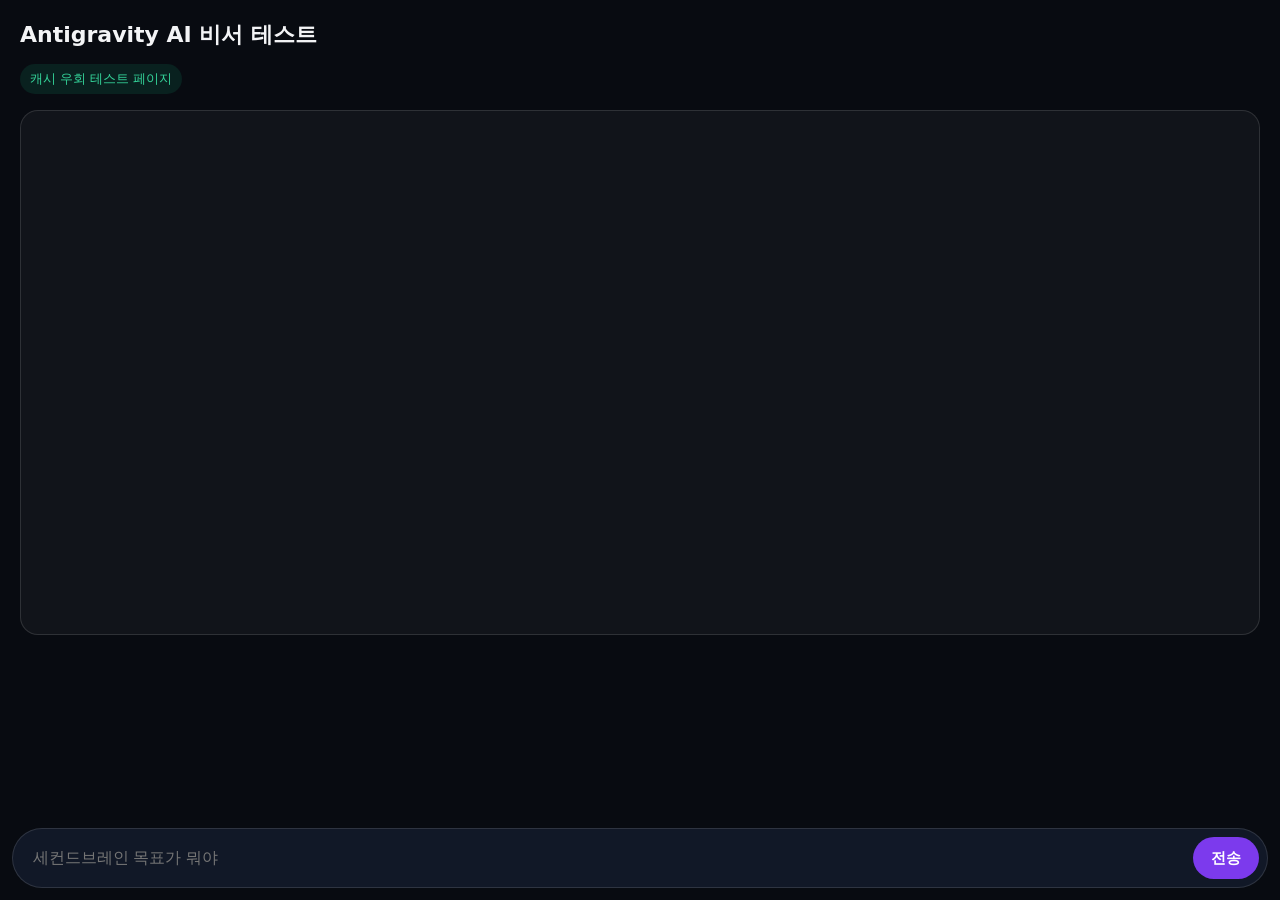
<file: fresh.html>
<!DOCTYPE html>
<html lang="ko">
<head>
  <meta charset="UTF-8">
  <meta name="viewport" content="width=device-width, initial-scale=1.0">
  <meta http-equiv="Cache-Control" content="no-store">
  <title>Antigravity AI 비서 테스트</title>
  <style>
    body {
      margin: 0;
      padding: 20px;
      background: #080B11;
      color: #F3F4F6;
      font-family: system-ui, -apple-system, BlinkMacSystemFont, "Segoe UI", sans-serif;
    }
    h1 { font-size: 22px; margin: 0 0 14px; }
    .status {
      color: #34D399;
      background: rgba(16,185,129,.12);
      display: inline-block;
      padding: 6px 10px;
      border-radius: 999px;
      font-size: 13px;
      margin-bottom: 16px;
    }
    #log {
      min-height: 55vh;
      border: 1px solid rgba(255,255,255,.12);
      border-radius: 18px;
      padding: 14px;
      background: rgba(255,255,255,.04);
      overflow-y: auto;
      white-space: pre-wrap;
    }
    .me, .ai {
      padding: 10px 12px;
      border-radius: 14px;
      margin: 10px 0;
      line-height: 1.45;
    }
    .me { background: #6D28D9; margin-left: 32px; }
    .ai { background: rgba(255,255,255,.08); margin-right: 32px; }
    .bar {
      position: fixed;
      left: 12px;
      right: 12px;
      bottom: 12px;
      display: flex;
      gap: 8px;
      background: #111827;
      padding: 8px;
      border-radius: 999px;
      border: 1px solid rgba(255,255,255,.12);
    }
    input {
      flex: 1;
      border: 0;
      outline: 0;
      background: transparent;
      color: white;
      padding: 12px;
      font-size: 16px;
    }
    button {
      border: 0;
      border-radius: 999px;
      background: #7C3AED;
      color: white;
      font-weight: 700;
      padding: 0 18px;
      font-size: 15px;
    }
  </style>
</head>
<body>
  <h1>Antigravity AI 비서 테스트</h1>
  <div class="status">캐시 우회 테스트 페이지</div>
  <div id="log"></div>
  <div class="bar">
    <input id="msg" placeholder="세컨드브레인 목표가 뭐야" autocomplete="off">
    <button onclick="send()">전송</button>
  </div>
  <script>
    const log = document.getElementById('log');
    const input = document.getElementById('msg');

    function add(cls, text) {
      const div = document.createElement('div');
      div.className = cls;
      div.textContent = text;
      log.appendChild(div);
      log.scrollTop = log.scrollHeight;
    }

    async function send() {
      const text = input.value.trim();
      if (!text) return;
      input.value = '';
      add('me', text);
      try {
        const res = await fetch('/api/chat', {
          method: 'POST',
          headers: { 'Content-Type': 'application/json; charset=utf-8' },
          body: JSON.stringify({ message: text })
        });
        const raw = await res.text();
        if (!res.ok) {
          add('ai', 'HTTP 오류 ' + res.status + '\n' + raw);
          return;
        }
        const data = JSON.parse(raw);
        add('ai', data.reply || raw);
      } catch (e) {
        add('ai', '전송 실패: ' + e.message);
      }
    }

    input.addEventListener('keydown', e => {
      if (e.key === 'Enter') send();
    });
  </script>
</body>
</html>
</file>
